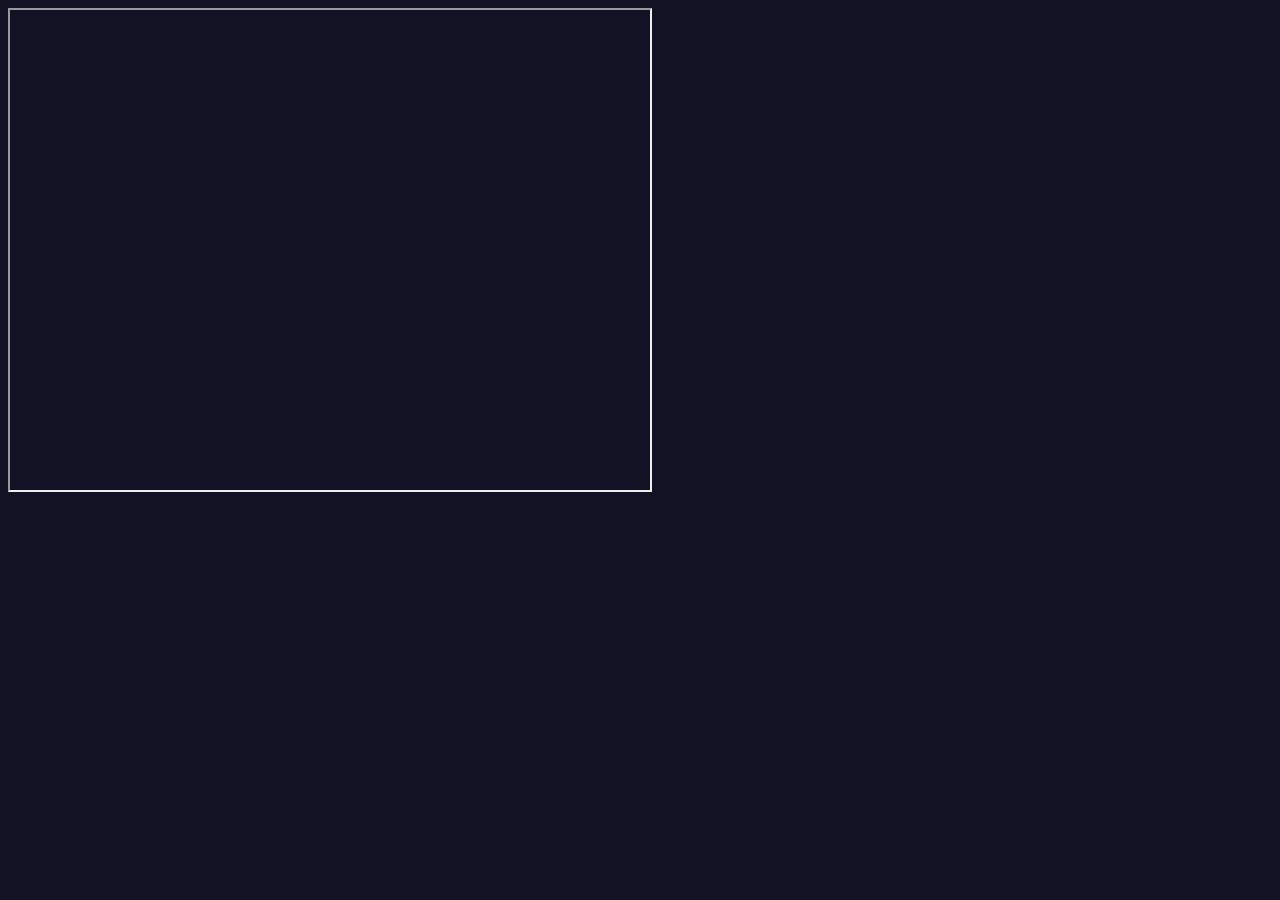
<file: index.html>
<html>
  <head>
    <link rel="stylesheet" type="text/css" href="./styles.css" />
  </head>
  <body>
    <iframe src="https://www.google.com/maps/d/u/0/embed?mid=1jjJqsbohR05yXG_IzW7xzO2EecwEuZg&ehbc=2E312F&noprof=1" width="640" height="480"></iframe>
  </body>
</html>
</file>
<file: styles.css>
html, body {
  background-color: #131224;
}
</file>
